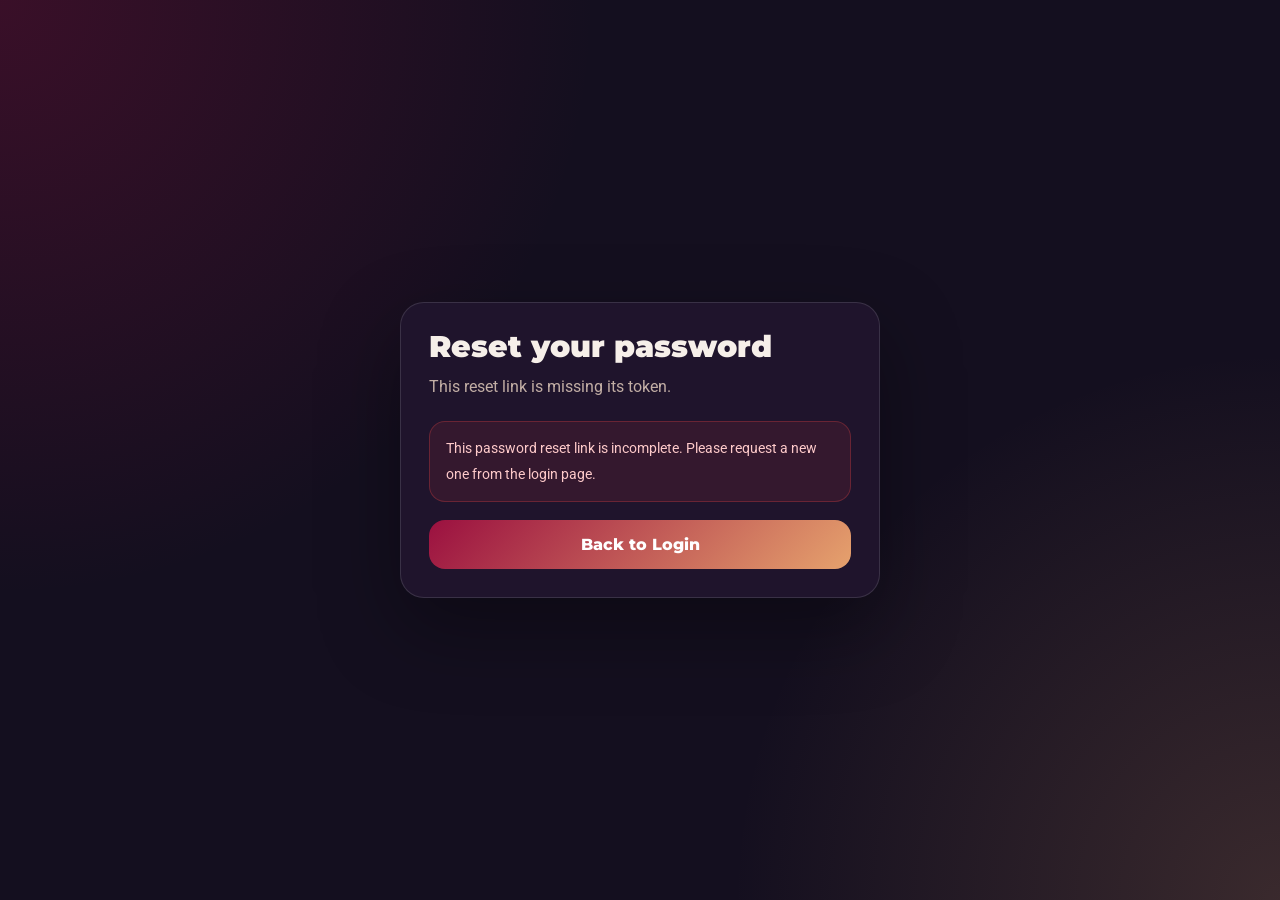
<file: templates/password-reset.html>
<!DOCTYPE html>
<html lang="en">
<head>
<meta charset="UTF-8" />
<meta name="viewport" content="width=device-width, initial-scale=1.0" />
<title>Reset Password | Crowd Analyzing</title>
<link rel="preconnect" href="https://fonts.googleapis.com" />
<link rel="preconnect" href="https://fonts.gstatic.com" crossorigin />
<link href="https://fonts.googleapis.com/css2?family=Montserrat:wght@500;700;800;900&family=Roboto:wght@400;500&display=swap" rel="stylesheet" />
<style>
  :root {
    color-scheme: dark;
    --bg: #140f1f;
    --panel: rgba(32, 22, 46, 0.95);
    --panel-border: rgba(255,255,255,0.12);
    --text: #f6efe9;
    --muted: #c2aea5;
    --accent-a: #9b1040;
    --accent-b: #e6a26d;
    --error: #ef4444;
    --ok: #22c55e;
  }
  * { box-sizing: border-box; }
  body {
    margin: 0;
    min-height: 100vh;
    display: flex;
    align-items: center;
    justify-content: center;
    padding: 24px;
    background:
      radial-gradient(circle at top left, rgba(155,16,64,0.28), transparent 38%),
      radial-gradient(circle at bottom right, rgba(230,162,109,0.18), transparent 35%),
      var(--bg);
    color: var(--text);
    font-family: Roboto, sans-serif;
  }
  .card {
    width: 100%;
    max-width: 480px;
    padding: 28px;
    border-radius: 24px;
    background: var(--panel);
    border: 1px solid var(--panel-border);
    box-shadow: 0 30px 80px rgba(0,0,0,0.35);
  }
  h1 {
    margin: 0 0 10px 0;
    font-family: Montserrat, sans-serif;
    font-size: 30px;
    line-height: 1.05;
    font-weight: 900;
  }
  p {
    margin: 0;
    color: var(--muted);
    line-height: 1.8;
  }
  label {
    display: block;
    margin-bottom: 8px;
    font-size: 12px;
    font-weight: 700;
    letter-spacing: 0.08em;
    text-transform: uppercase;
    color: var(--muted);
    font-family: Montserrat, sans-serif;
  }
  input {
    width: 100%;
    border-radius: 16px;
    border: 1px solid rgba(255,255,255,0.12);
    background: rgba(14,10,22,0.68);
    color: var(--text);
    padding: 14px 16px;
    font-size: 15px;
    outline: none;
  }
  input:focus {
    border-color: rgba(230,162,109,0.5);
    box-shadow: 0 0 0 3px rgba(230,162,109,0.12);
  }
  .stack { display: grid; gap: 16px; }
  .status {
    padding: 14px 16px;
    border-radius: 16px;
    border: 1px solid rgba(255,255,255,0.08);
    background: rgba(255,255,255,0.04);
    font-size: 14px;
    line-height: 1.8;
  }
  .status.error {
    border-color: rgba(239,68,68,0.28);
    background: rgba(239,68,68,0.1);
    color: #fecaca;
  }
  .status.success {
    border-color: rgba(34,197,94,0.28);
    background: rgba(34,197,94,0.1);
    color: #bbf7d0;
  }
  button, .link-btn {
    width: 100%;
    border: 0;
    border-radius: 16px;
    padding: 15px 18px;
    font-size: 16px;
    font-weight: 800;
    font-family: Montserrat, sans-serif;
    cursor: pointer;
    color: #ffffff;
    background: linear-gradient(135deg, var(--accent-a), var(--accent-b));
    text-decoration: none;
    display: inline-flex;
    align-items: center;
    justify-content: center;
  }
  button[disabled] {
    opacity: 0.6;
    cursor: not-allowed;
  }
  .hint {
    font-size: 13px;
    color: var(--muted);
  }
</style>
</head>
<body>
  <div class="card">
    <div style="margin-bottom:20px;">
      <h1>Reset your password</h1>
      <p id="subtitle">Checking your reset link…</p>
    </div>

    <div id="status" class="status">Please wait while we validate this password reset link.</div>

    <form id="reset-form" class="stack" style="margin-top:18px;display:none;">
      <div>
        <label for="new-password">New Password</label>
        <input id="new-password" type="password" placeholder="Minimum 8 characters" minlength="8" required />
      </div>
      <div>
        <label for="confirm-password">Confirm Password</label>
        <input id="confirm-password" type="password" placeholder="Re-enter your new password" minlength="8" required />
      </div>
      <button id="submit-btn" type="submit">Update Password</button>
      <div class="hint">This page works only for customer and organizer accounts. Staff passwords stay managed by the organizer.</div>
    </form>

    <div id="after-success" class="stack" style="margin-top:18px;display:none;">
      <a class="link-btn" href="/#login">Back to Login</a>
    </div>
  </div>

<script>
  (function() {
    var token = new URLSearchParams(window.location.search).get('token') || '';
    var statusEl = document.getElementById('status');
    var subtitleEl = document.getElementById('subtitle');
    var formEl = document.getElementById('reset-form');
    var submitBtn = document.getElementById('submit-btn');
    var afterSuccessEl = document.getElementById('after-success');

    function setStatus(message, mode) {
      statusEl.textContent = message;
      statusEl.className = 'status' + (mode ? ' ' + mode : '');
    }

    function disableForm() {
      formEl.style.display = 'none';
      submitBtn.disabled = true;
    }

    function enableForm() {
      formEl.style.display = 'grid';
      submitBtn.disabled = false;
    }

    if (!token) {
      subtitleEl.textContent = 'This reset link is missing its token.';
      setStatus('This password reset link is incomplete. Please request a new one from the login page.', 'error');
      disableForm();
      afterSuccessEl.style.display = 'grid';
      return;
    }

    fetch('/api/password-reset/verify?token=' + encodeURIComponent(token))
      .then(function(response) {
        return response.json().then(function(data) {
          return { ok: response.ok, status: response.status, data: data };
        });
      })
      .then(function(result) {
        if (!result.ok) {
          subtitleEl.textContent = 'This reset link cannot be used right now.';
          setStatus(result.data.message || 'Unable to verify this reset link.', 'error');
          disableForm();
          afterSuccessEl.style.display = 'grid';
          return;
        }

        subtitleEl.textContent = 'Create a new password for ' + (result.data.email || 'your account') + '.';
        setStatus('Reset link verified. Enter your new password below.', '');
        enableForm();
      })
      .catch(function() {
        subtitleEl.textContent = 'We could not verify the link.';
        setStatus('A server error occurred while verifying the reset link. Please try again later.', 'error');
        disableForm();
        afterSuccessEl.style.display = 'grid';
      });

    formEl.addEventListener('submit', function(event) {
      event.preventDefault();

      var password = document.getElementById('new-password').value;
      var confirmPassword = document.getElementById('confirm-password').value;

      submitBtn.disabled = true;
      setStatus('Updating your password…', '');

      fetch('/api/password-reset/confirm', {
        method: 'POST',
        headers: { 'Content-Type': 'application/json' },
        body: JSON.stringify({
          token: token,
          password: password,
          confirm_password: confirmPassword
        })
      })
      .then(function(response) {
        return response.json().then(function(data) {
          return { ok: response.ok, data: data };
        });
      })
      .then(function(result) {
        if (!result.ok) {
          submitBtn.disabled = false;
          setStatus(result.data.message || 'Unable to update your password.', 'error');
          return;
        }

        subtitleEl.textContent = 'Your new password is ready.';
        setStatus(result.data.message || 'Password reset successful.', 'success');
        formEl.style.display = 'none';
        afterSuccessEl.style.display = 'grid';
      })
      .catch(function() {
        submitBtn.disabled = false;
        setStatus('A server error occurred while updating the password. Please try again.', 'error');
      });
    });
  })();
</script>
</body>
</html>
</file>
